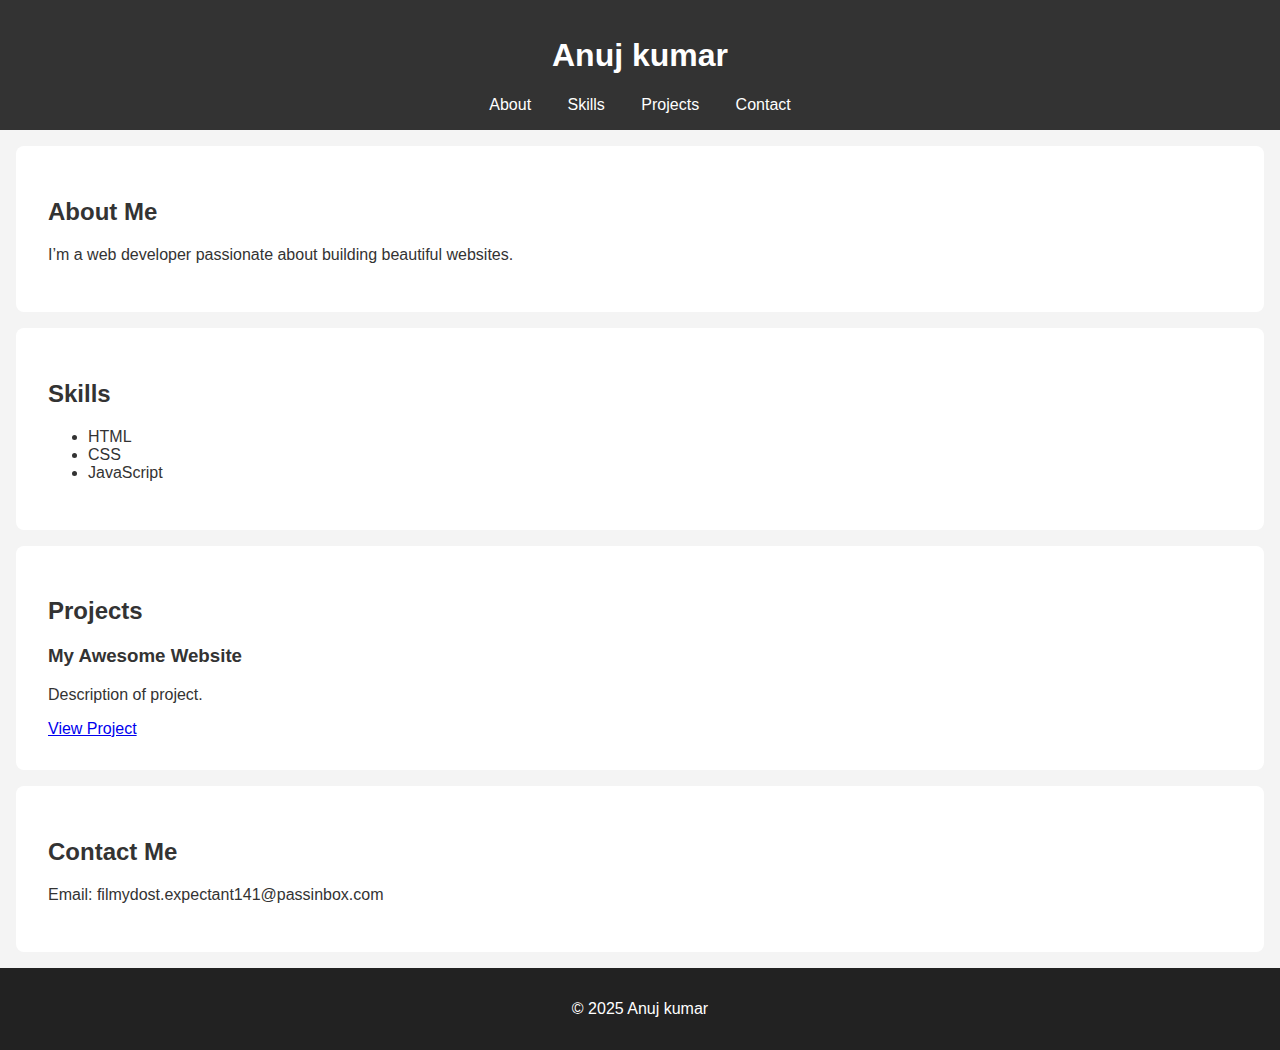
<file: index.html>
<!DOCTYPE html>
<html lang="en">
<head>
  <meta charset="UTF-8" />
  <meta name="viewport" content="width=device-width, initial-scale=1.0"/>
  <title>Anuj kumar | Portfolio</title>
  <link rel="stylesheet" href="style.css" />
  <script src="script.js" defer></script>
</head>
<body>
  <header>
    <h1>Anuj kumar</h1>
    <nav>
      <a href="#about">About</a>
      <a href="#skills">Skills</a>
      <a href="#projects">Projects</a>
      <a href="#contact">Contact</a>
    </nav>
  </header>

  <section id="about">
    <h2>About Me</h2>
    <p>I’m a web developer passionate about building beautiful websites.</p>
  </section>

  <section id="skills">
    <h2>Skills</h2>
    <ul>
      <li>HTML</li>
      <li>CSS</li>
      <li>JavaScript</li>
    </ul>
  </section>

  <section id="projects">
    <h2>Projects</h2>
    <div class="project">
      <h3>My Awesome Website</h3>
      <p>Description of project.</p>
      <a href="#">View Project</a>
    </div>
  </section>

  <section id="contact">
    <h2>Contact Me</h2>
    <p>Email: filmydost.expectant141@passinbox.com</p>
  </section>

  <footer>
    <p>© 2025 Anuj kumar</p>
  </footer>
</body>
</html>
</file>
<file: style.css>
body {
  margin: 0;
  font-family: Arial, sans-serif;
  background: #f4f4f4;
  color: #333;
}
header {
  background: #333;
  color: white;
  padding: 1rem;
  text-align: center;
}
nav a {
  color: white;
  margin: 0 1rem;
  text-decoration: none;
}
section {
  padding: 2rem;
  background: white;
  margin: 1rem;
  border-radius: 8px;
}
footer {
  background: #222;
  color: white;
  text-align: center;
  padding: 1rem;
}
</file>
